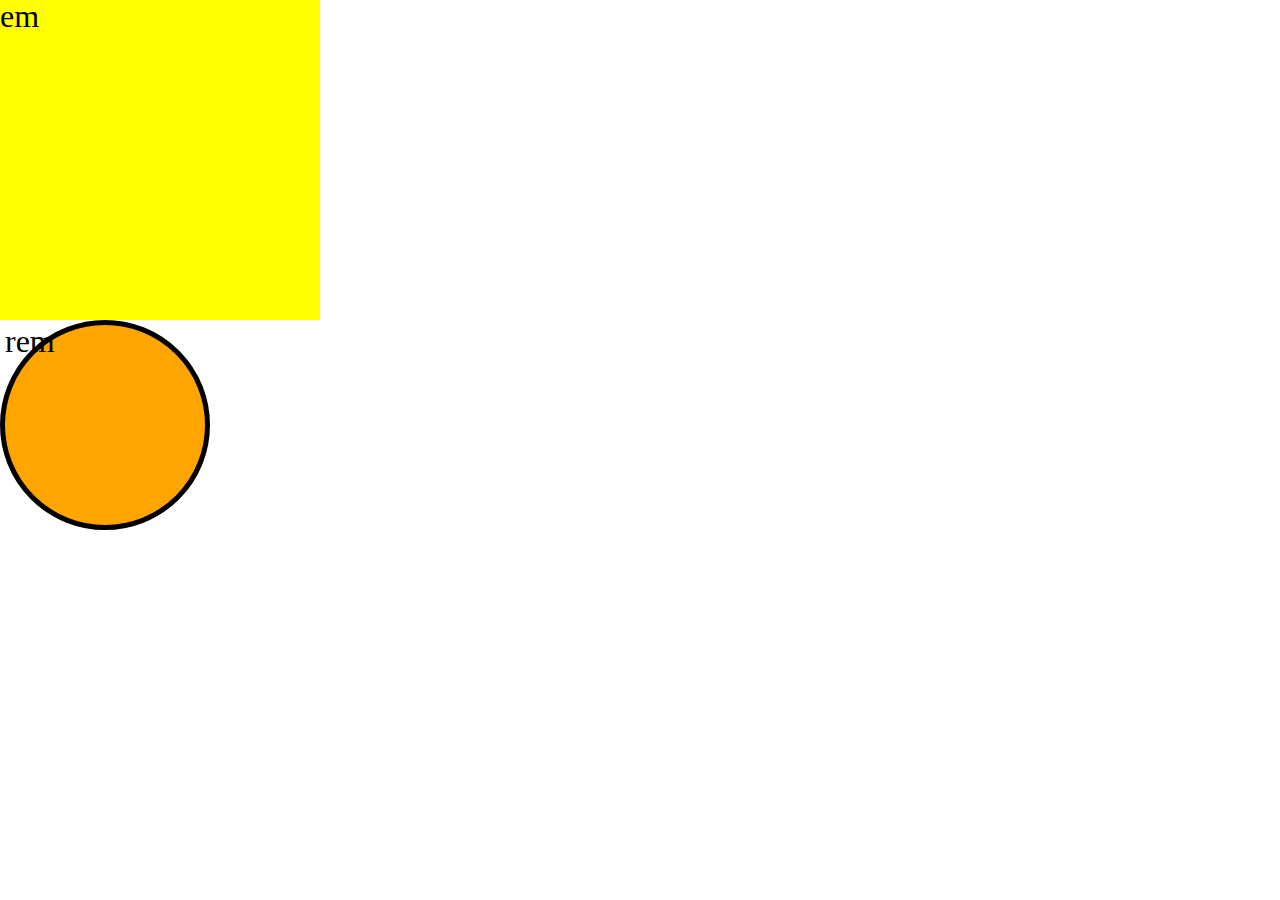
<file: demo/index.html>
<!DOCTYPE html>
<html lang="en">
<head>
    <meta charset="UTF-8">
    <meta name="viewport" content="width=device-width, initial-scale=1.0">
    <title>HTML</title>
    <link rel="stylesheet" href="./reset.css">
    <link rel="stylesheet" href="./style.css">
    <link rel="stylesheet" href="https://cdnjs.cloudflare.com/ajax/libs/font-awesome/6.6.0/css/all.min.css" integrity="sha512-Kc323vGBEqzTmouAECnVceyQqyqdsSiqLQISBL29aUW4U/M7pSPA/gEUZQqv1cwx4OnYxTxve5UMg5GT6L4JJg==" crossorigin="anonymous" referrerpolicy="no-referrer" />
</head>
    <body>
    <!-- bài 1:
     10 thẻ block: div, selection, body, h1, h2, h3, h4, h5, h6, article
     10 thẻ inline: span, img, strong, em, i, b, a, button, sub, sup
     semantic: section, aside, main, article, nav, footer, header
     -->
     <!-- bai2: block có tên là boy
      boy__arm, boy__leg, boy__eye, boy__nose
      boy__arm--long, boy__eye--big
      boy--tall, boy--fat
     -->
      <!-- <p>Lorem ipsum dolor sit amet consectetur adipisicing elit. 
        Accusamus temporibus nisi repudiandae velit 
        fugit hic dolor ducimus suscipit optio, 
        quasi libero deserunt magnam quas unde cumque nobis 
        enim tempora dignissimos. <a href="#">google.com</a></p> -->
    <!-- bai3: -->
     <!-- <div class="dropdown">
        <div class="dropdown__select">
        <span class="dropdown__selected"></span>
        <i class="fa fa-caret-down dropdown__caret"></i>
        </div>
        <div class="dropdown__list">
            <div class="dropdown__item">
                <span class="dropdown__title"></span>
                <i class="fa fa-plus dropdown__icon"></i>
            </div>
        </div>
     </div> -->
     <!-- <div class="backgroud">
        Lorem ipsum dolor sit amet consectetur adipisicing elit. 
        Doloremque deleniti fugit similique quisquam provident temporibus, 
        distinctio recusandae, alias vel sunt nostrum dolorem? 
        Exercitationem soluta aperiam doloremque repellendus iste omnis. 
        Deleniti!
     </div> -->
     <!-- <div class="backgroud2"></div> -->
    <div class="em">em</div>
    <div class="rem">rem</div>
</body>
</html>
</file>
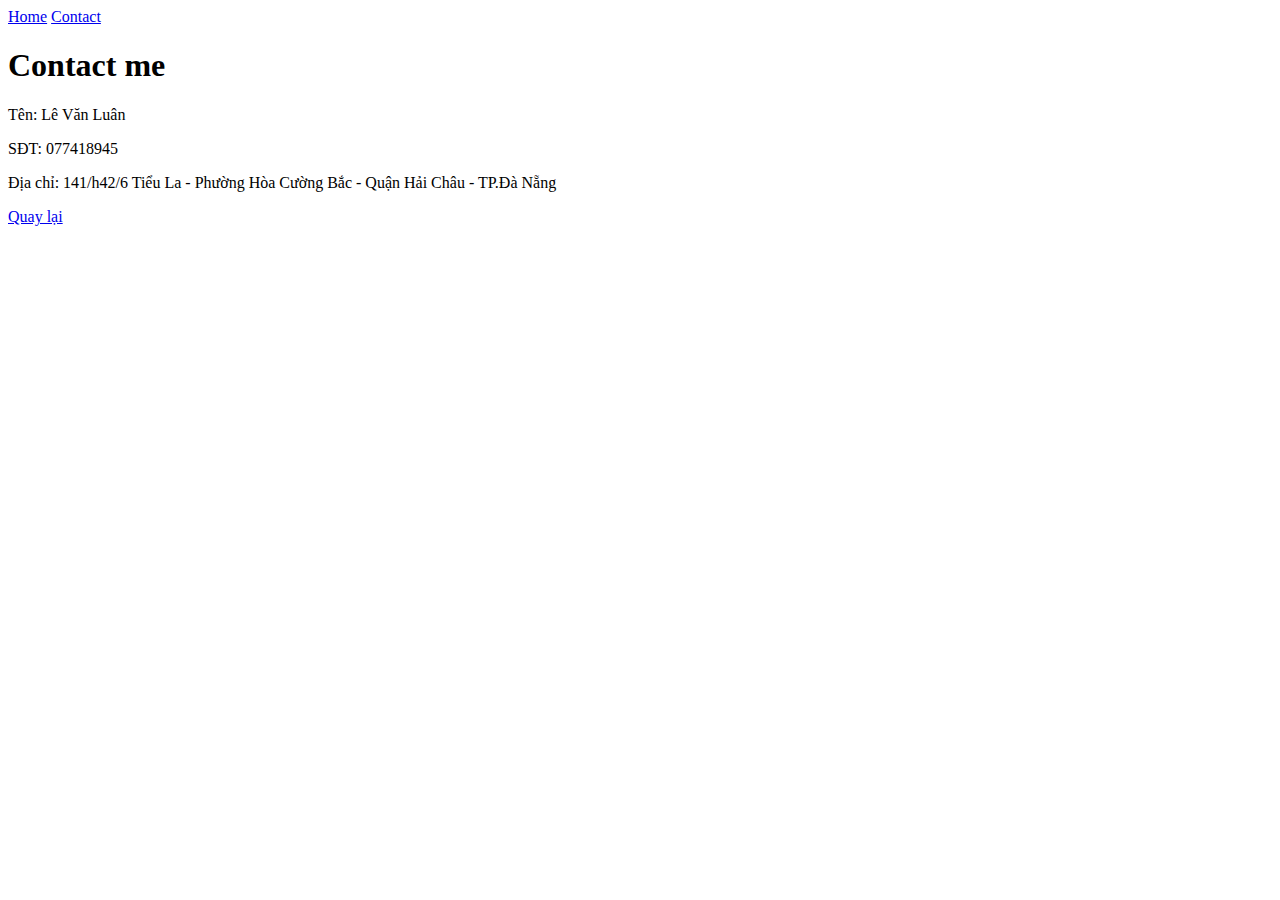
<file: Baitap/contact.html>
<!DOCTYPE html>
<html lang="en">
  <head>
    <meta charset="UTF-8" />
    <meta name="viewport" content="width=device-width, initial-scale=1.0" />
    <title>Document</title>
  </head>
  <body>
    <a href="index.html">Home</a>
    <a href="contact.html">Contact</a>
    <h1>Contact me</h1>
    <p>Tên: Lê Văn Luân</p>
    <p>SĐT: 077418945</p>
    <p>
      Địa chỉ: 141/h42/6 Tiểu La - Phường Hòa Cường Bắc - Quận Hải Châu - TP.Đà
      Nẵng
    </p>
    <a href="index.html">Quay lại</a>
  </body>
</html>
</file>
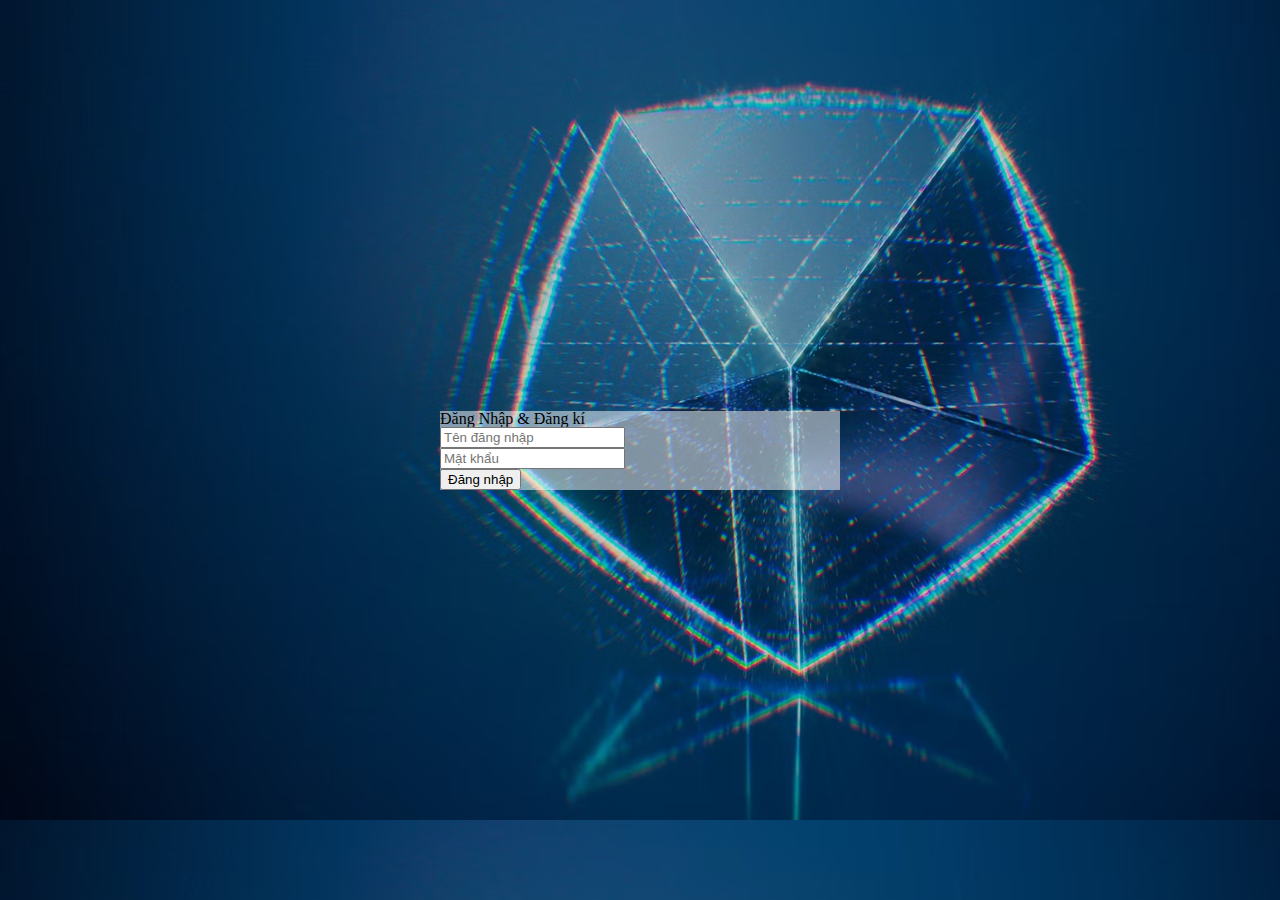
<file: Baitap/dangnhap.html>
<!DOCTYPE html>
<html lang="en">
  <head>
    <meta charset="UTF-8" />
    <meta name="viewport" content="width=\, initial-scale=1.0" />
    <link rel="stylesheet" href="../css/login.css" />
    <link rel="stylesheet" href="../css/reset.css" />
    <title>Đăng nhập Và Đăng kí</title>
  </head>
  <body>
    <div id="wrapper">
      <form action="" id="form-login">
        <h2 class="form-heading">Đăng Nhập & Đăng kí</h2>
        <div class="form-group">
          <input type="text" class="form-input" placeholder="Tên đăng nhập" />
        </div>
        <div class="form-group">
          <input type="password" class="form-input" placeholder="Mật khẩu" />
        </div>
        <input type="submit" value="Đăng nhập" class="form-submit" />
      </form>
    </div>
  </body>
</html>
</file>
<file: demo/style.css>
/* 
selector{
    property: value;
}

selector:
tag: p, div, h1, main, a, span
Class: .demo, .header, .boy
ID: #container, #footer

property: color, background-color
value: red, orange, yellow
 */

 p {
    color: rgb(0,0,0);
    color: rgba(0,0,0,0.5); 
 }

 .backgroud {
    width: 100px;
    /* height: 100px; */
    min-height: 100px;
    background-color: #2979ff;
    /* thuộc tính lấy chiều dài của chữ */
    /* overflow: hidden; */
    /* overflow-y: auto;  */
 }

 .backgroud2{
    /* thuốc tính thêm ảnh  */
    /* background-image: url("https://images.unsplash.com/photo-1719937206109-7f4e933230c8?q=80&w=2070&auto=format&fit=crop&ixlib=rb-4.0.3&ixid=M3wxMjA3fDF8MHxwaG90by1wYWdlfHx8fGVufDB8fHx8fA%3D%3D");
    width: 100%;
    height: 1000px;
    /* thuộc tính cho ảnh chính giữa  */
    /* background-position: center center;
    background-size: cover;
    /* thuốc tính không lặp lại ảnh  */
    /* background-repeat: no-repeat;
    /* thuộc tính cho hình đứng yên */
    /* background-attachment: fixed; */
    /* rút gọn */
    /* width: 100%;
    height: 1000px; */
    background: red 
    url("https://images.unsplash.com/photo-1719937206109-7f4e933230c8?q=80&w=2070&auto=format&fit=crop&ixlib=rb-4.0.3&ixid=M3wxMjA3fDF8MHxwaG90by1wYWdlfHx8fGVufDB8fHx8fA%3D%3D")
    no-repeat center center / cover; 
    background-attachment: fixed;
    width: 100vw;
    height: 100vh;
}

html{
    font-size: 125%;
}

/* font-size: 100% = 16px */
/* 1em = 1rem = 16px */

.em{
    width: 10em;
    height: 10em;
    background-color: yellow;
    font-size: 32px;
    /* đơn vị em là đơn vị phụ thuộc vào tính font-size của chính nó hoặc phần tử chứa nó */
}

.rem{
    width: 10rem;
    height: 10rem;
    background-color: orange;
    font-size: 32px;
    /* tạo viền cho khung  */
    /*border: border-width, border-style, border-coler */
    /* border: 2px solid black;
    border-top: 2px solid red;
    border-right: 5px solid pink;
    border-bottom: 10px solid blue;
    border-left: 15px solid purple; */
    /* bo góc */
    border: 5px solid black;
    border-radius: 10px;
    /* bo góc theo phía */
    border-top-left-radius: 50px;
    border-top-right-radius: 50px;
    border-bottom-left-radius: 50px;
    border-bottom-right-radius: 50px;
    /* bo thành hình tròn */
    border-radius: 50%;
    /*rem là đơn bị phụ thuộc vào thuộc tính font-size của thẻ html*/
}
/* 100% - 16px
    ?% = 10px
    ? = 62.5%
*/
</file>
<file: css/login.css>
body {
  background: url(../img/anh6);
  /* background-position: center center;
  background-repeat: no-repeat; */
  background-size: cover;
  background-position-y: -80px;
}
/* chỉnh căn giữa của form */
#wrapper {
  min-height: 100vh;
  display: flex;
  justify-content: center;
  align-items: center;
}
#form-login {
  max-width: 400px;
  background: rgba(255, 255, 255, 0.5);
  /* mở size */
  flex-grow: 1;
}
</file>
